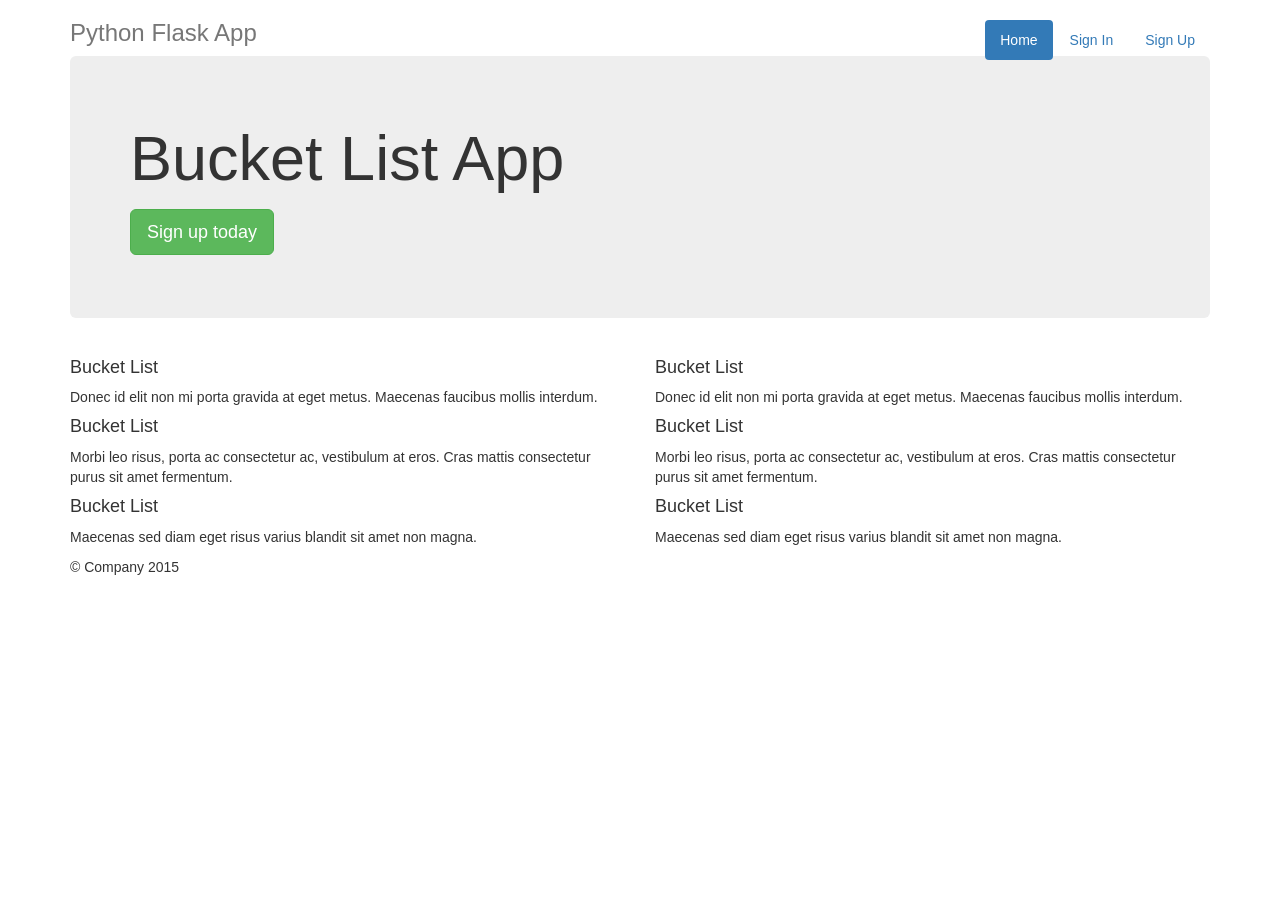
<file: final/flask-mysql/app/templates/index.html>
<!DOCTYPE html>
<html lang="en">
  <head>
    <title>Python Flask Bucket List App</title>
    <!-- bootstrap -->
    <link rel="stylesheet" href="https://maxcdn.bootstrapcdn.com/bootstrap/3.3.2/css/bootstrap.min.css">
  </head>

  <body>
    <div class="container">
      <div class="header">
        <nav>
          <ul class="nav nav-pills pull-right">
            <li role="presentation" class="active"><a href="/">Home</a></li>
            <li role="presentation"><a href="/showSignin">Sign In</a></li>
 	          <li role="presentation"><a href="/showSignUp">Sign Up</a></li>
          </ul>
        </nav>
        <h3 class="text-muted">Python Flask App</h3>
      </div>

      <div class="jumbotron">
        <h1>Bucket List App</h1>
        <p class="lead"></p>
        <p><a class="btn btn-lg btn-success" href="showSignUp" role="button">Sign up today</a></p>
      </div>

      <div class="row marketing">
        <div class="col-lg-6">
          <h4>Bucket List</h4>
          <p>Donec id elit non mi porta gravida at eget metus. Maecenas faucibus mollis interdum.</p>

          <h4>Bucket List</h4>
          <p>Morbi leo risus, porta ac consectetur ac, vestibulum at eros. Cras mattis consectetur purus sit amet fermentum.</p>

          <h4>Bucket List</h4>
          <p>Maecenas sed diam eget risus varius blandit sit amet non magna.</p>
        </div>

        <div class="col-lg-6">
          <h4>Bucket List</h4>
          <p>Donec id elit non mi porta gravida at eget metus. Maecenas faucibus mollis interdum.</p>

          <h4>Bucket List</h4>
          <p>Morbi leo risus, porta ac consectetur ac, vestibulum at eros. Cras mattis consectetur purus sit amet fermentum.</p>

          <h4>Bucket List</h4>
          <p>Maecenas sed diam eget risus varius blandit sit amet non magna.</p>
        </div>
      </div>

      <footer class="footer">
        <p>&copy; Company 2015</p>
      </footer>

    </div>
  </body>
</html>
</file>
